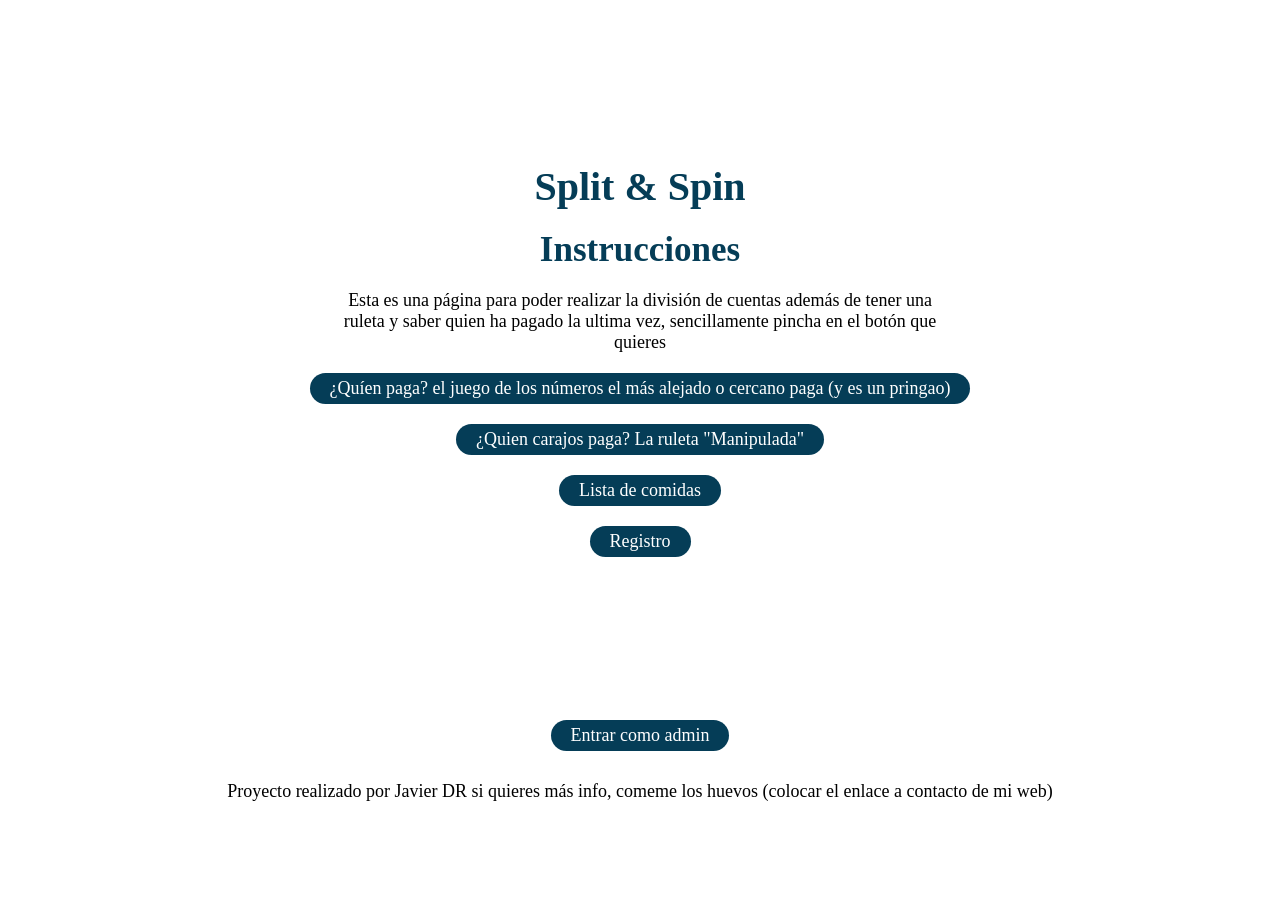
<file: index.html>
<!DOCTYPE html>
<html lang="es">
<head>
    <meta charset="UTF-8">
    <meta name="viewport" content="width=device-width, initial-scale=1.0">
    <title>Split & Spin</title>
    <link rel="stylesheet" href="./css/style.css">
    <link rel="stylesheet" href="./css/global.css">
</head>
<body class="body-home">
    <div class="conjunto-completo-home">
        <h1>Split & Spin</h1>
        <h2>Instrucciones</h2>
        <p class="text-home">Esta es una página para poder realizar la división de cuentas además de tener una ruleta y saber quien ha pagado la ultima vez, sencillamente pincha en el botón que quieres</p>
        <button> <a href="./pages/game-number-ramdom.html">¿Quíen paga? el juego de los números el más alejado o cercano paga (y es un pringao)</a></button>
        <button><a href="./pages/rulet.html">¿Quien carajos paga? La ruleta "Manipulada"</a></button>
        <button> <a href="./pages/list-food.html">Lista de comidas</a></button>
        <button> <a href="./pages/register.html">Registro</a></button>
    </div>
    <div class="container-button-admin">
        <button class="button-admin">Entrar como admin</button>
        <p class="final-legend-page">Proyecto realizado por Javier DR si quieres más info, comeme los huevos (colocar el enlace a contacto de mi web)</p>
    </div>
    
    
    

<script src="./javaScript/script-home.js"></script>
</body>
</html>
</file>
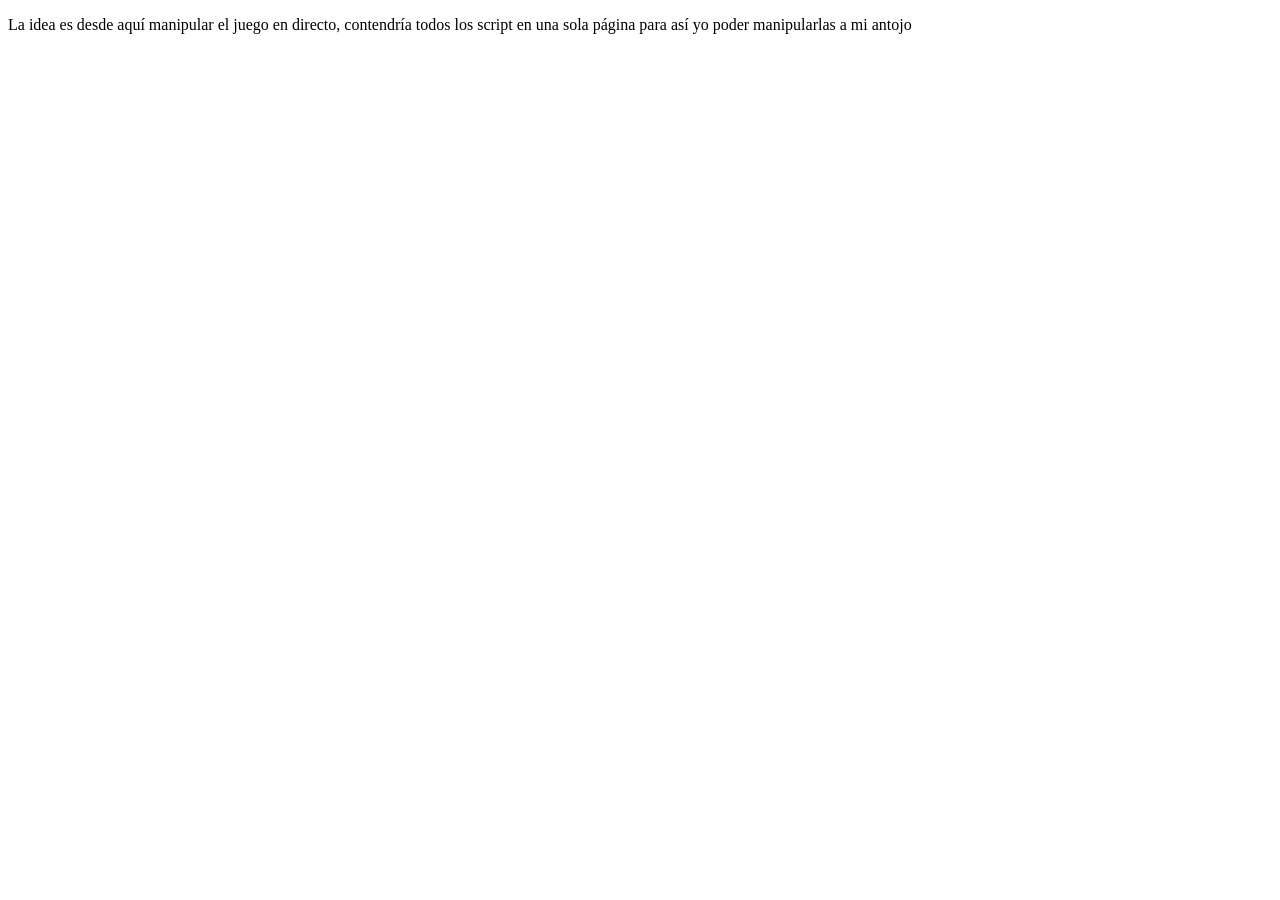
<file: pages/admin.html>
<!DOCTYPE html>
<html lang="es">
<head>
    <meta charset="UTF-8">
    <meta name="viewport" content="width=device-width, initial-scale=1.0">
    <title>Document</title>
</head>
<body>
    



    <p>La idea es desde aquí manipular el juego en directo, contendría todos los script en una sola página para así yo poder manipularlas a mi antojo</p>













    <script src="/javaScript/script-game-number-ramdom.js"></script>
</body>
</html>
</file>
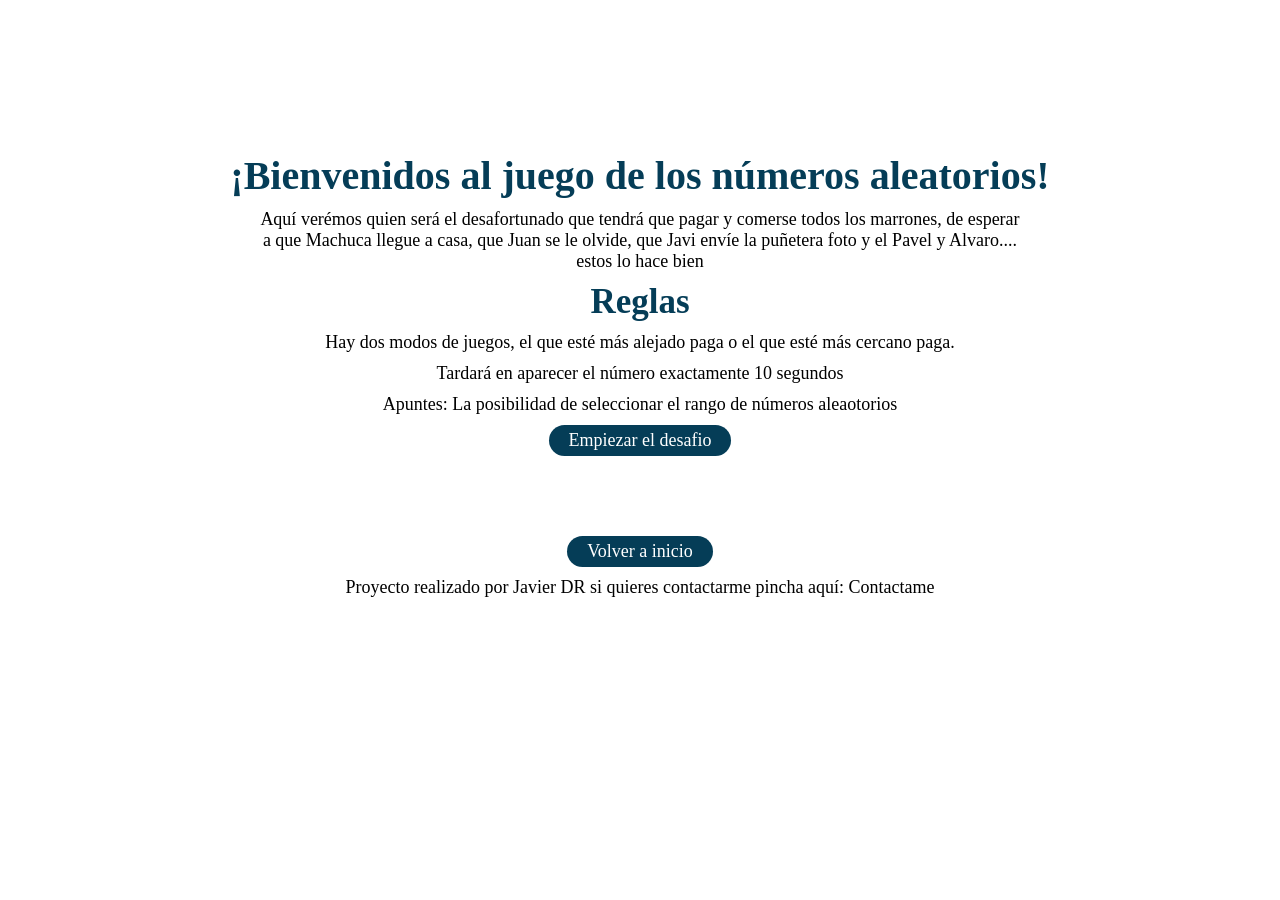
<file: pages/game-number-ramdom.html>
<!DOCTYPE html>
<html lang="es">
<head>
    <meta charset="UTF-8">
    <meta name="viewport" content="width=device-width, initial-scale=1.0">
    <title>Números Ramdom</title>
    <link rel="stylesheet" href="/css/style.css">
    <link rel="stylesheet" href="/css/global.css">
</head>
<body>

    <div class="body-game-number-ramdom container-big">
        <div class="body-game-number-ramdom-container-body">
            <h1>¡Bienvenidos al juego de los números aleatorios!</h1>
            <p class="text-game-number-ramdom">Aquí verémos quien será el desafortunado que tendrá que pagar y comerse todos los marrones, de esperar a que Machuca llegue a casa, que Juan se le olvide, que Javi envíe la puñetera foto y el Pavel y Alvaro.... estos lo hace bien</p>
            <h2>Reglas</h2>
            <p class="parragra">Hay dos modos de juegos, el que esté más alejado paga o el que esté más cercano paga.</p>
            <p>Tardará en aparecer el número exactamente 10 segundos</p>
            <p>Apuntes: La posibilidad de seleccionar el rango de números aleaotorios</p>
            <button class="buttom-star-game">Empiezar el desafio</button>
        </div>

        <div class="container-appear-number-ramdom"> 
            <!-- <p class="the-number-ramdom">100</p>
            <p>Enhorabuena al desafortunado, jajajaja ("Aviso, puede estar manipulado el juego... o quizás no?")</p>
            <button class="button-delete-game-number-ramdom">Borrar todo</button> -->

        </div>
        
        <div class="container-button-back-homen">
        <button class="button-back-home"> <a href="/index.html">Volver a inicio</a></button>
        <p class="leyenda-final-pagina">Proyecto realizado por Javier DR si quieres contactarme pincha aquí: <a class="link-my-web" href="https://marketingjdr.com/contacto/">Contactame</a></p>
    </div>
    </div>
    
    
    
    
    <script src="/javaScript/script-game-number-ramdom.js"></script>
</body>
</html>
</file>
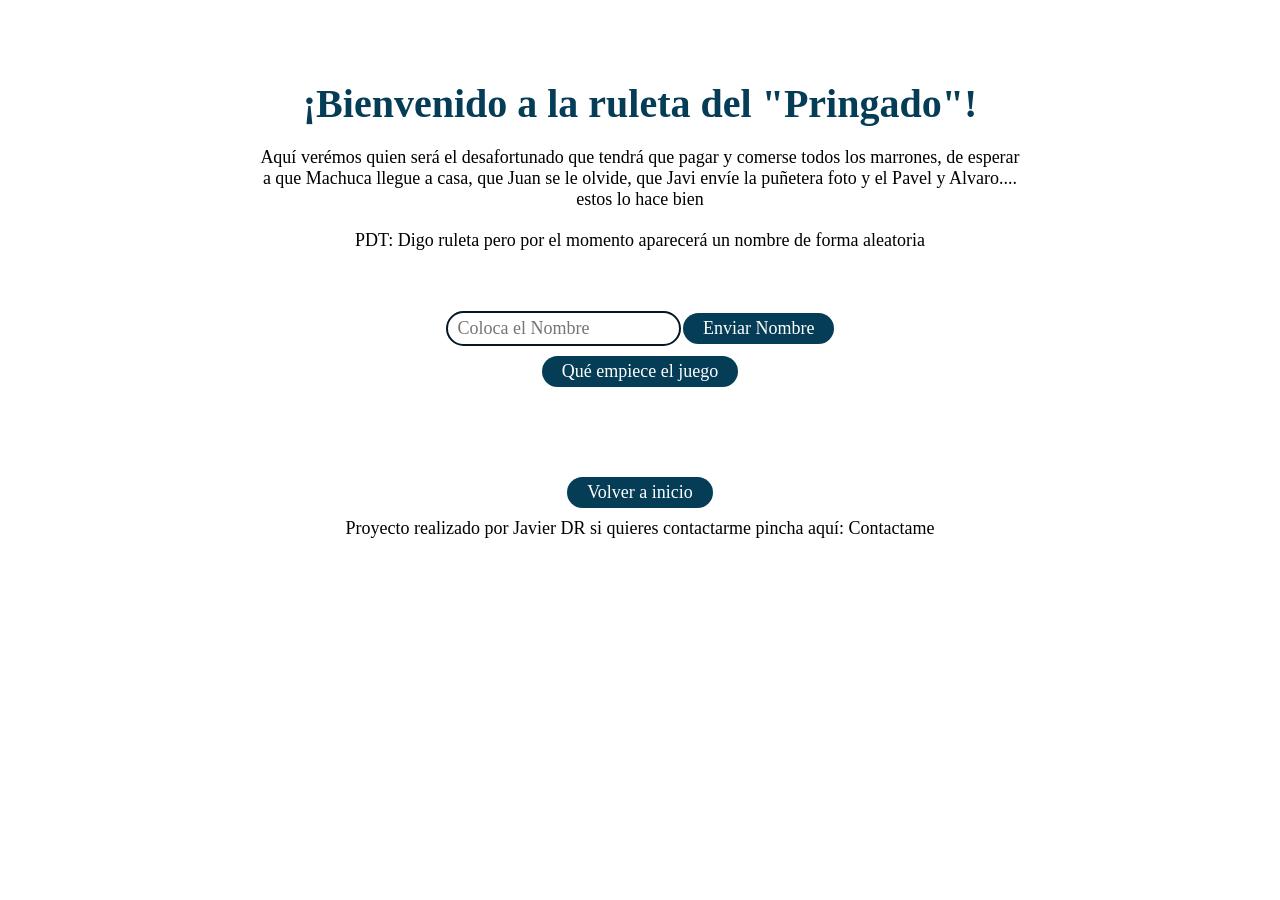
<file: pages/rulet.html>
<!DOCTYPE html>
<html lang="es">
<head>
    <meta charset="UTF-8">
    <meta name="viewport" content="width=device-width, initial-scale=1.0">
    <title>Ruleta del "Pringado"</title>
    <link rel="stylesheet" href="/css/style.css">
    <link rel="stylesheet" href="/css/global.css">
</head>
<body>
    <div class="container-rulet-manipulatet">
        <h1>¡Bienvenido a la ruleta del "Pringado"!</h1>
        <p class="container-rulet-manipulatet-text">Aquí verémos quien será el desafortunado que tendrá que pagar y comerse todos los marrones, de esperar a que Machuca llegue a casa, que Juan se le olvide, que Javi envíe la puñetera foto y el Pavel y Alvaro.... estos lo hace bien</p>
        <p>PDT: Digo ruleta pero por el momento aparecerá un nombre de forma aleatoria</p>
    </div>
    
    <div class="container-form-rulet-manipulatet">
        <form action="form-rulet-ramdom" id="form-page-rulet-ramdom" class="form-rulet">
            <label for="name">
                <input type="text" placeholder="Coloca el Nombre" class="form-rulet-manipulatet-name" name="nameperson" required>
            </label>
            <input type="submit" value="Enviar Nombre" class="buttom" id="buttom-form-page-rulet-ramdom">
        </form>
        <button class="form-rulet-manipulatet-buttom-stars-game">Qué empiece el juego</button>
    </div>

    <div class="container-rulet-place-paticipants">
        <!-- <div class="container-rulet-place-paticipants-container-name">
            <h3>Participante: Javier, Número: 10</h3>
        </div>
        <div class="container-rulet-place-paticipants-container-name">
            <h3>Participante: Javier, Número: 10</h3>
        </div>
        <div class="container-rulet-place-paticipants-container-name">
            <h3>Participante: Javier, Número: 10</h3>
        </div>
        <div class="container-rulet-place-paticipants-container-name">
            <h3>Participante: Javier, Número: 10</h3>
        </div> -->
    </div>

    <div class="container-result-rulet">
        <!-- <h2>Enhorabuela al "afortunado": Nombre</h2>
        <button class="result-rulet-deletet-button">Borrar todo</button> -->
    </div>



    <div class="container-button-back-homen">
        <button class="button-back-home"> <a href="/index.html">Volver a inicio</a></button>
        <p class="leyenda-final-pagina">Proyecto realizado por Javier DR si quieres contactarme pincha aquí: <a class="link-my-web" href="https://marketingjdr.com/contacto/">Contactame</a></p>
    </div>

    <script src="/javaScript/script-rulet-game.js"></script>
</body>
</html>
</file>
<file: css/style.css>
@import url(/css/global.css);

/* Home */

.body-home{
    display: flex;
    flex-direction: column;
    justify-content: center;
    align-items: center;
}

.conjunto-completo-home{
    display: flex;
    flex-direction: column;
    gap: 20px;
    width: 95%;
    height: 80vh;
    justify-content: center;
    align-items: center;
    
}

.container-button-admin{
    display: flex;
    flex-direction: column;
}

.text-home{
    width: 50%;
    text-align: center;
}

@media(max-width: 1000px){
    .text-home{
        width: 90%;
    }
}


/* ramdom numbers game  */

.body-game-number-ramdom {
    display: flex;
    flex-direction: column;
    justify-content: center;
    align-items: center;
    height: 80vh;
}
.body-game-number-ramdom-container-body{
    padding: 50px 0;
}

.body-game-number-ramdom-container-body, .container-appear-number-ramdom, .container-button-back-homen{
    display: flex;
    flex-direction: column;
    justify-content: center;
    align-items: center;
    gap: 10px;
    text-align: center;
}

.text-game-number-ramdom{
    width: 60%;
}

.container-appear-number-ramdom{
    padding: 0px 0 30px 0;
}

.the-number-ramdom{
    font-size: 40px;
}
.the-number-ramdom::before{
    content: "El número es: ";
}

@media(max-width: 1000px){
    .body-game-number-ramdom {
        margin: 150px 30px;
    }
    .text-game-number-ramdom{
        width: 100%;
    }
}

.buttom-star-game:hover, .button-delete-game-number-ramdom:hover{
    cursor: pointer;
}


/* The rulet manipulated */

.container-rulet-manipulatet{
    display: flex;
    flex-direction: column;
    justify-content: center;
    align-items: center;
    padding: 80px 0px 30px 0px;
    gap: 20px;
    text-align: center;
}

.container-rulet-manipulatet-text{
    width: 60%;
}

.container-form-rulet-manipulatet{
    display: flex;
    flex-direction: column;
    justify-content: center;
    align-items: center;
    justify-content: center;
    padding: 30px 0px;
}


.form-rulet-manipulatet-name{
    color: var(--black);
    font-family:var(--family-paragraphs);
    font-size: var(--running-text-size);
    padding: 5px 5px 5px 10px;
    border: 2px var(--blue-dark-branding2) solid;
    border-radius: 20px;
}

.form-rulet-manipulatet-buttom-stars-game{
    margin-top: 10px;
}

.container-rulet-place-paticipants{
    display: flex;
    flex-direction: column;
    gap: 10px;
    justify-content: center;
    align-items: center;
    padding-bottom: 20px;
}

.container-rulet-place-paticipants-container-name{
    border: solid var(--blue-dark-branding2) 2px;
    border-radius: 20px;
    padding: 10px 20px;
}

.container-result-rulet{
    text-align: center;
    padding: 20px 0;
}


/* Is in all page */
.final-legend-page{
    text-align: center;
    margin-top: 30px;
}

@media(max-width: 1000px){
    .final-legend-page{
        width: 90%;
    }
    .form-rulet{
        display: flex;
        flex-direction: column;
        justify-content: center;
        align-items: center;
        gap: 10px;
    }

    .container-rulet-manipulatet-text{
        width: 95%;
    }
}


.container-button-back-homen, .container-button-admin{
 width: 100%;
 display: flex;
 justify-content: center;
 align-items: center;
 padding-bottom: 20px;
}

.button-admin:hover{
    cursor: pointer;
}








/* List Food */












/* Register */
</file>
<file: css/global.css>
:root{ 

    /* Font-family */
    --family-header:'Times New Roman', Times, serif;
    --family-paragraphs: Georgia, 'Times New Roman', Times, serif;

    /* Size-Tipografy */
    --running-text-size: 1.8rem; 
    --header-text-size-h1: 4rem;
    --header-text-size-h2: 3.5rem;
    --header-text-size-h3: 3rem;

    /* Colors */
    --blue-branding1: #053d57;
    --blue-dark-branding2: #031822;
    --white: #fff;
    --black: #000;
}
*{
    padding: 0px;
    margin: 0px;
    box-sizing: border-box;
}
html{
    font-size: 62.5%;
}

/* Instruccion for widget */

h1{
    color: var(--blue-branding1);
    font-family:var(--family-header);
    font-size:var(--header-text-size-h1);
}
h2{
    color: var(--blue-branding1);
    font-family:var(--family-header);
    font-size:var(--header-text-size-h2);
}
h3{
    color: var(--blue-branding1);
    font-family:var(--family-header);
    font-size:var(--header-text-size-h3);
}
p{
    color: var(--black);
    font-family:var(--family-paragraphs);
    font-size: var(--running-text-size);
}
button, .buttom{
    color: var(--white);
    background-color: var(--blue-branding1);
    border: solid 2px var(--blue-dark-branding1);
    border-radius: 20px;
    font-family: var(--family-paragraphs);
    font-size: var(--running-text-size);
    padding: 5px 20px;
}
button:hover, .buttom:hover{
    color: var(--blue-branding1);
    background-color:#00000000;
    border: solid 1px var(--black); 
    transition: 0.4s;
    cursor: pointer;
}
a{
    color: var(--white);
    text-decoration: none;
    font-family: var(--family-paragraphs);
    font-size: var(--running-text-size);
}
a:hover{
    color: var(--blue-branding1);
    transition: 0.4s;
}

.link-my-web{
    color: var(--black);
}
.link-my-web:hover{
    text-decoration: underline;
}
</file>
